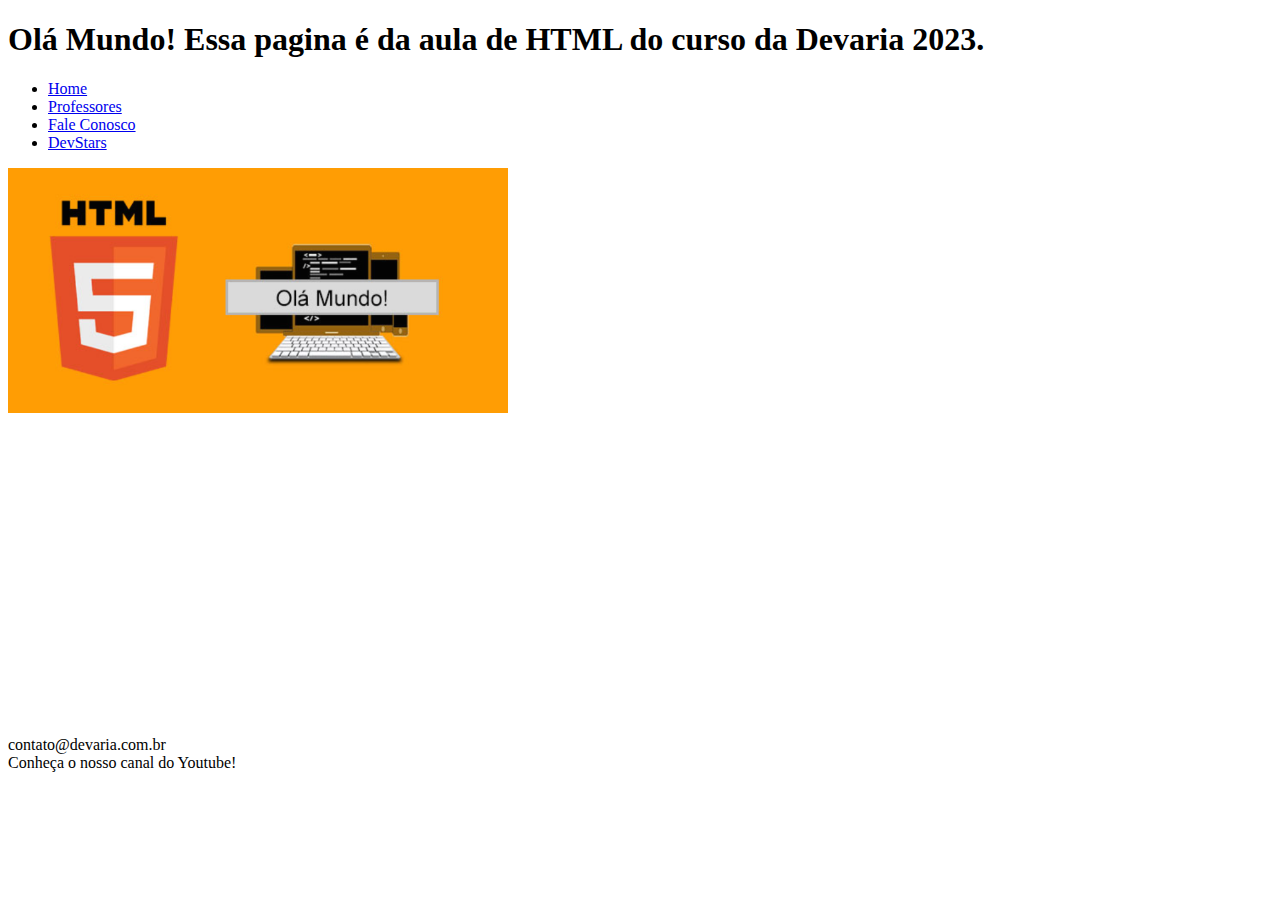
<file: index.html>
<!DOCTYPE html>
<html lang="en">
<head>
    <meta charset="UTF-8">
    <meta http-equiv="X-UA-Compatible" content="IE=edge">
    <meta name="viewport" content="width=device-width, initial-scale=1.0">
    <title>Ola Mundo!</title>
</head>

<body>
    <header>
        <h1>Olá Mundo! Essa pagina é da aula de HTML do curso da Devaria 2023.</h1>
        <nav>
            <ul>
                <li><a href="Index.html">Home</a> </li>
                <li><a href="Professores.html"> Professores</a></li>
                <li><a href="FaleConosco.html">Fale Conosco</a></li>
                <li><a href="DevStars.html">DevStars</a></li>
            </ul>
        </nav>
    </header>
    <main>
        <section>
            <div>
                <img src="imagens/olamundo.png" width="500" alt="Devaria - Olá Mundo!"/> 
            </div>
        </section>
       
        <section>
            <div>
                <iframe width="560" height="315" src="https://www.youtube.com/embed/0Yb-U1zCWbQ" title="YouTube video player" frameborder="0" allow="accelerometer; autoplay; clipboard-write; encrypted-media; gyroscope; picture-in-picture; web-share" allowfullscreen></iframe>
            </div>
        </section>
        <!--**criar pasta video e colocar o video***<video width="320" height="240" controls="controls">
	    <source src="Videos/anuncio.mp4" type="video/mp4">
        </video>-->
    </main>
    <footer>
        <section>
            <span>contato@devaria.com.br</span> <br />
            <span>Conheça o nosso canal do Youtube!</span>
        </section>
    </footer>
    
</body>
</html>
</file>
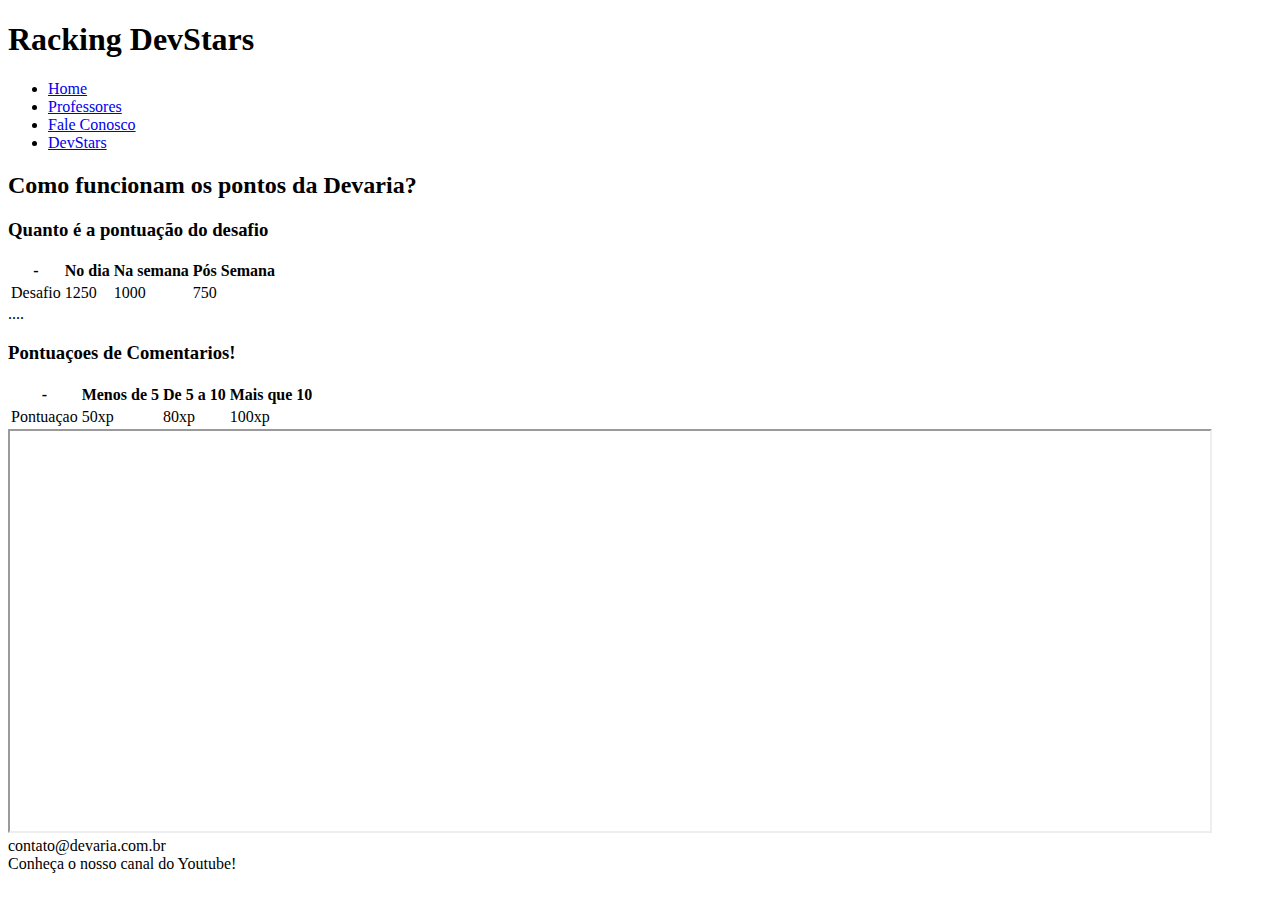
<file: DevStars.html>
<!DOCTYPE html>
<html lang="en">
<head>
    <meta charset="UTF-8">
    <meta http-equiv="X-UA-Compatible" content="IE=edge">
    <meta name="viewport" content="width=device-width, initial-scale=1.0">
    <title>DevStars</title>
</head>
<body>
    <header>
        <h1>Racking DevStars</h1>
        <nav>
            <ul>
                <li><a href="Index.html">Home</a> </li>
                <li><a href="Professores.html"> Professores</a></li>
                <li><a href="FaleConosco.html">Fale Conosco</a></li>
                <li><a href="DevStars.html">DevStars</a></li>
            </ul>
        </nav>
    </header>
<main>
    <h2>Como funcionam os pontos da Devaria?</h2>
    <section>
        <h3>Quanto é a pontuação do desafio</h3>
        <table>
            <thead>
                <th>-</th>
                <th>No dia</th>
                <th>Na semana</th>
                <th>Pós Semana</th>
            </thead>
            <tbody>
                <tr>
                    <td>Desafio</td>
                    <td>1250</td>
                    <td>1000</td>
                    <td>750</td>
                </tr>
            </tbody>
        </table>
    </section>
        .... 
    <section>
        <h3> Pontuaçoes de Comentarios!</h3>
        <table>
            <thead>
                <th>-</th>
                <th>Menos de 5</th>
                <th>De 5 a 10</th>
                <th>Mais que 10</th>
            </thead>
            <tbody>
                <td>Pontuaçao</td>
                <td>50xp</td>
                <td>80xp</td>
                <td>100xp</td>

            </tbody>
        </table>
    </section> 
    <section>
        <div>
            <iframe src="https://www.devaria.com.br/devstars" width="1200" height="400"></iframe>
        </div>
    </section>
    
</main>

    <footer>
        <section>
            <span>contato@devaria.com.br</span> <br />
            <span>Conheça o nosso canal do Youtube!</span>
        </section>
    </footer>

</body>
</html>
</file>
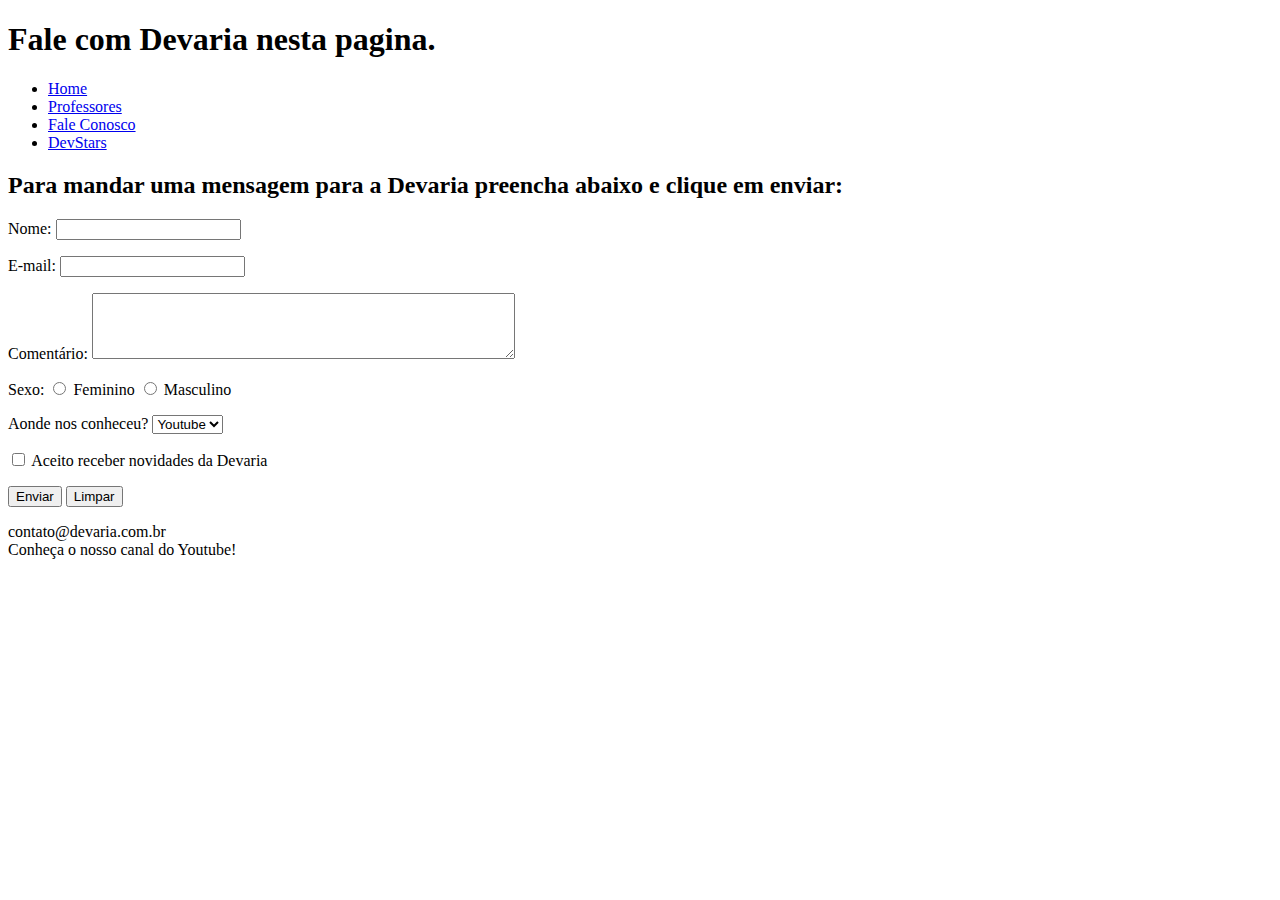
<file: FaleConosco.html>
<!DOCTYPE html>
<html lang="en">
<head>
    <meta charset="UTF-8">
    <meta http-equiv="X-UA-Compatible" content="IE=edge">
    <meta name="viewport" content="width=device-width, initial-scale=1.0">
    <title>Fale Conosco!</title>
</head>
<body>
    <header>
        <h1>Fale com Devaria nesta pagina.</h1>
        <nav>
            <ul>
                <li><a href="Index.html">Home</a> </li>
                <li><a href="Professores.html"> Professores</a></li>
                <li><a href="FaleConosco.html">Fale Conosco</a></li>
                <li><a href="DevStars.html">DevStars</a></li>
            </ul>
        </nav>
    </header>

    <main>
        <h2>Para mandar uma mensagem para a Devaria preencha abaixo e clique em enviar:</h2>
        <section>
            <form action="Index.html">
                <p>
                    <label>Nome: </label><input type=“text” name="Nome" />
                </p>
                <p>
                    <label>E-mail: </label><input type="text" name="Email" />
                </p>
                <p>
                    <label>Comentário: </label>
                    <textarea name="Comentario" rows="4" cols="50"></textarea>
                </p>
                <p>
                    <label>Sexo: </label>
                    <input type="radio" name="Sexo"/> <label>Feminino</label>
                    <input type="radio" name="Sexo" /> <label>Masculino</label>
                    </p>
                    <p>
                        <label>Aonde nos conheceu? </label>
                        <select name="Conheceu">
                            <option selected>Youtube</option>
                            <option>Google</option>
                            <option>Amigos</option>
                            <option>Outros</option>
                        </select>
                    </p>
               
                <p>
                    <input type="checkbox" name="Aceite"  /> 
                    <label>Aceito receber novidades da Devaria</label>
                </p>
                <p>
                    <input type="submit" name="Enviar" value="Enviar" />  
                    <input type="submit" name="Limpar" value="Limpar" />  
                </p>
                </form>
        </section>
    </main>


    <footer>
        <section>
            <span>contato@devaria.com.br</span> <br />
            <span>Conheça o nosso canal do Youtube!</span>
        </section>
    </footer>
    
</body>
</html>
</file>
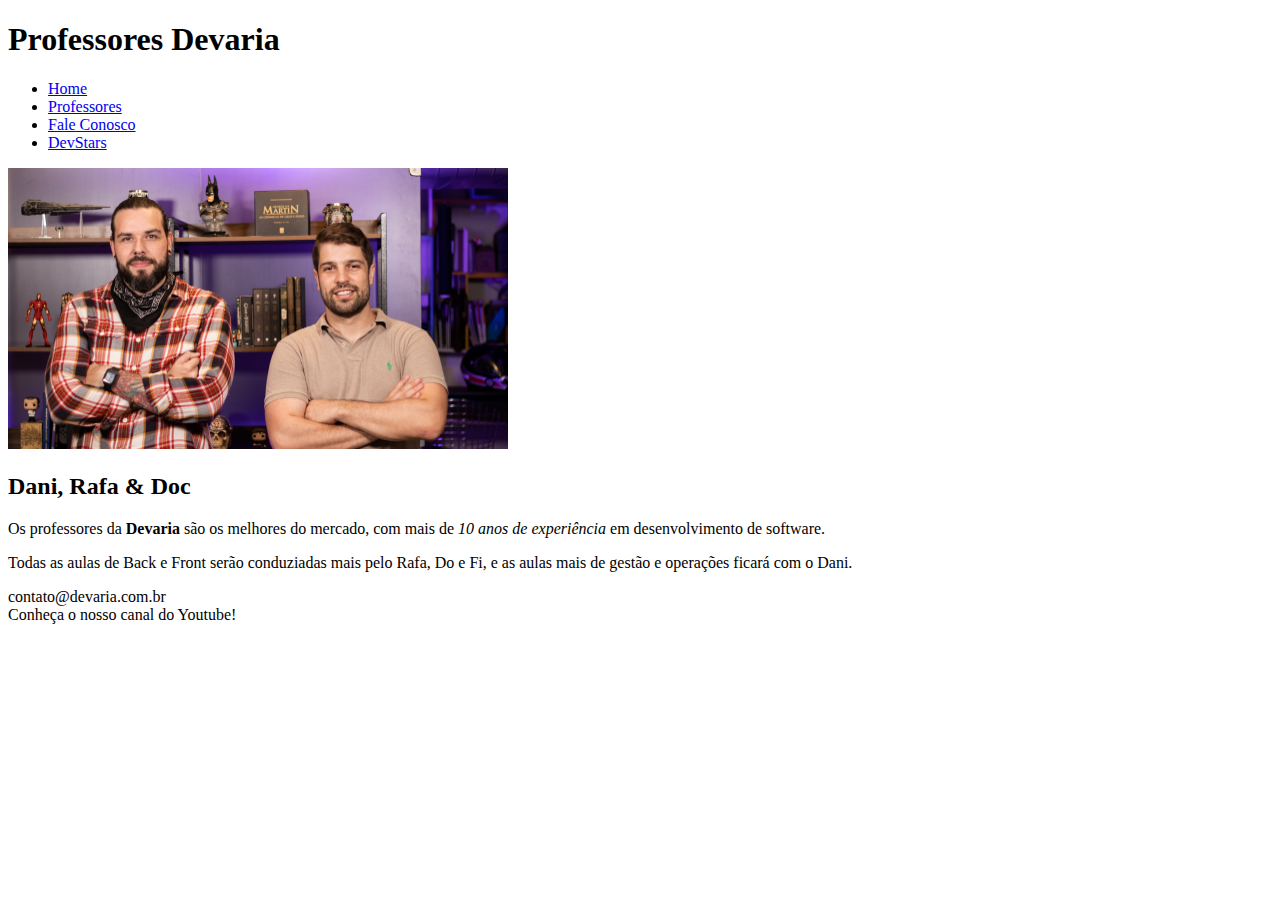
<file: Professores.html>
<!DOCTYPE html>
<html lang="en">
<head>
    <meta charset="UTF-8">
    <meta http-equiv="X-UA-Compatible" content="IE=edge">
    <meta name="viewport" content="width=device-width, initial-scale=1.0">
    <title>Nossos Professores</title>
</head>

<body>
    
<header>
    <h1>Professores Devaria</h1>
    <nav>
        <ul>
            <li><a href="Index.html">Home</a></li>
            <li><a href="Professores.html">Professores</a></li>
            <li><a href="FaleConosco.html">Fale Conosco</a></li>
            <li><a href="DevStars.html">DevStars</a></li>
        </ul>
    </nav>
</header>
<main>
    <section>
        <div>
            <img src="imagens/imgprofessores.png"   width="500" alt="Devaria - Olá Mundo!"/> 
        </div>
        <article>
            <h2>Dani, Rafa & Doc</h2>
            <p>
                Os professores da <strong>Devaria</strong> são os melhores do mercado, com mais de <em>10 anos de experiência </em>em desenvolvimento de software.
            </p>
            <p>
                Todas as aulas de Back e Front serão conduziadas mais pelo Rafa, Do e Fi, e as aulas mais de gestão e operações ficará com o Dani.
            </p>

        </article>
    </section>
</main>
<footer>
    <section>
        <span>contato@devaria.com.br</span> <br />
        <span>Conheça o nosso canal do Youtube!</span>
    </section>
</footer>
</body>
</html>
</file>
